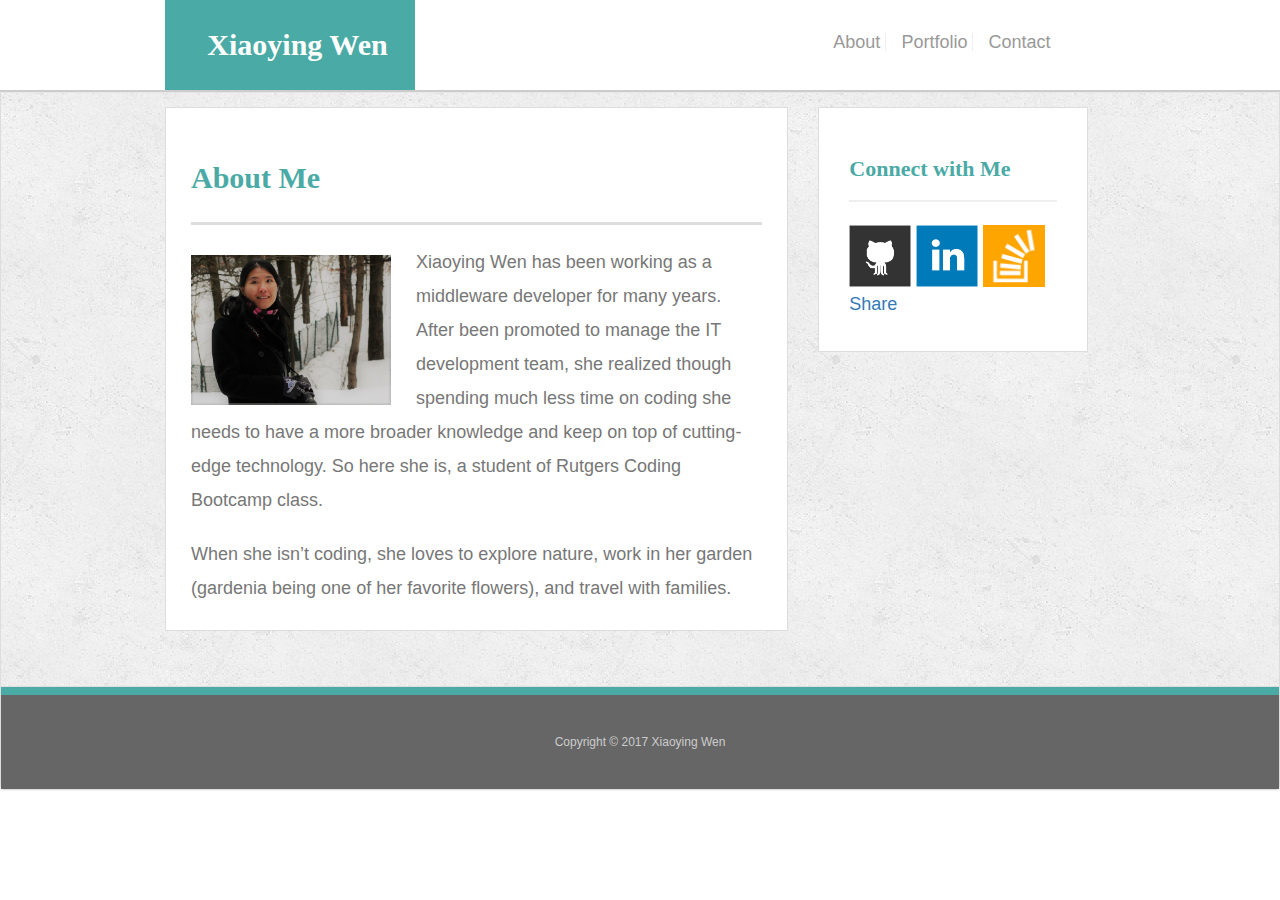
<file: index.html>
<!doctype html>
<html lang="en-us">

<head>
  <meta charset="UTF-8">
  <meta http-equiv="X-UA-Compatible" content="IE=edge">
  <meta name="viewport" content="width=device-width, initial-scale=1">
  <!-- The above 3 meta tags *must* come first in the head; any other head content must come *after* these tags -->
  <meta property="og:url"           content="https://xiaoyingwen.github.io" />
  <meta property="og:type"          content="website" />
  <meta property="og:title"         content="Xiaoying Wen" />
  <meta property="og:description"   content="Xiaoying's Github site" />
  <meta property="og:image"         content="https://xiaoyingwen.github.io/assets/images/xyw-we.jpg" />
  <meta property="og:image:width"   content="100" />
  <meta property="og:image:height"  content="80" />
  <title>About | Xiaoying Wen</title>
  <link rel="stylesheet" type="text/css" href="assets/css/reset.css">
  <link rel="stylesheet" type="text/css" href="https://maxcdn.bootstrapcdn.com/bootstrap/3.3.6/css/bootstrap.min.css">
  <link rel="stylesheet" type="text/css" href="assets/css/style.css">
</head>

<body>
  <div id="fb-root"></div>
<script>(function(d, s, id) {
  var js, fjs = d.getElementsByTagName(s)[0];
  if (d.getElementById(id)) return;
  js = d.createElement(s); js.id = id;
  js.src = 'https://connect.facebook.net/en_US/sdk.js#xfbml=1&version=v2.10&appId=1765118646861994';
  fjs.parentNode.insertBefore(js, fjs);
}(document, 'script', 'facebook-jssdk'));</script>
<div class="panel panel-default">
  <div class="panel-heading">
      <nav class="navbar navbar-default navbar-fixed-top">
        <header id="masthead">
           <div class="container">
            <div class="row">
            <div class="col-xs-12 col-md-8" class="float-md-left">
              <a href="index.html" id="logo">Xiaoying Wen</a>
            </div>
            <div class="col-xs-8 col-md-4" class="float-md-right">
              <nav>
                <a href="index.html">About</a>
                <a href="portfolio.html">Portfolio</a>
                <a href="contact.html">Contact</a>
              </nav>
            </div>
            </div>
          </div>
        </header>
      </nav>
  </div> 

  <div class="panel-body">
    <div class="container">
    <div class="row">
     <div id="main-container">  
      <div class="col-xs-12 col-md-8">
        <section class="main-section">
          <h1>About Me</h1>

          <img src="assets/images/xyw-we.jpg" class="auth-image" alt="Xiaoying Wen">

          <p>Xiaoying Wen has been working as a middleware developer for many years.  After been promoted to manage the IT development team, she realized though spending much less time on coding she needs to have a more broader knowledge and keep on top of cutting-edge technology.  So here she is, a student of Rutgers Coding Bootcamp class.</p>

          <p>When she isn’t coding, she loves to explore nature, work in her garden (gardenia being one of her favorite flowers), and travel with families.</p>

        </section>
      </div>
      </div>
      <div class="col-xs-12 col-md-4" class="float-lg-right">
        <section class="sidebar">
          <div id="connect">
            <h2>Connect with Me</h2>

            <a href="https://github.com/XiaoyingWen" target="_blank"><img src="assets/images/github-128.png" class="social" alt="GitHub" /></a>
            <a href="http://www.linkedin.com/in/xiaoying-wen-b128a54" target="_blank"><img src="assets/images/linkedin-128.png" class="social" alt="LinkedIn" /></a>
            <a href="http://stackexchange.com/users/10506442/helen" target="_blank"><img src="assets/images/stackoverflow-128.png" class="social" alt="Stack Overflow" /></a>
          </div>
          <div class="fb-share-button" 
              data-href="https://xiaoyingwen.github.io/" 
               data-layout="button" data-size="large" 
               data-mobile-iframe="true">
            <a class="fb-xfbml-parse-ignore" target="_blank" href="https://www.facebook.com/sharer/sharer.php?u=https%3A%2F%2Fxiaoyingwen.github.io%2F&amp;src=sdkpreparse">Share</a>
          </div>
        </section>
      </div>
    </div> <!-- row -->
    </div> <!-- container -->
  </div> <!-- panel-body -->

  <div class="panel-footer">
    <footer>
      Copyright &copy; 2017 Xiaoying Wen
    </footer> 
  </div>
  </div> <!-- panel panel-default -->
</body>
</html>
</file>
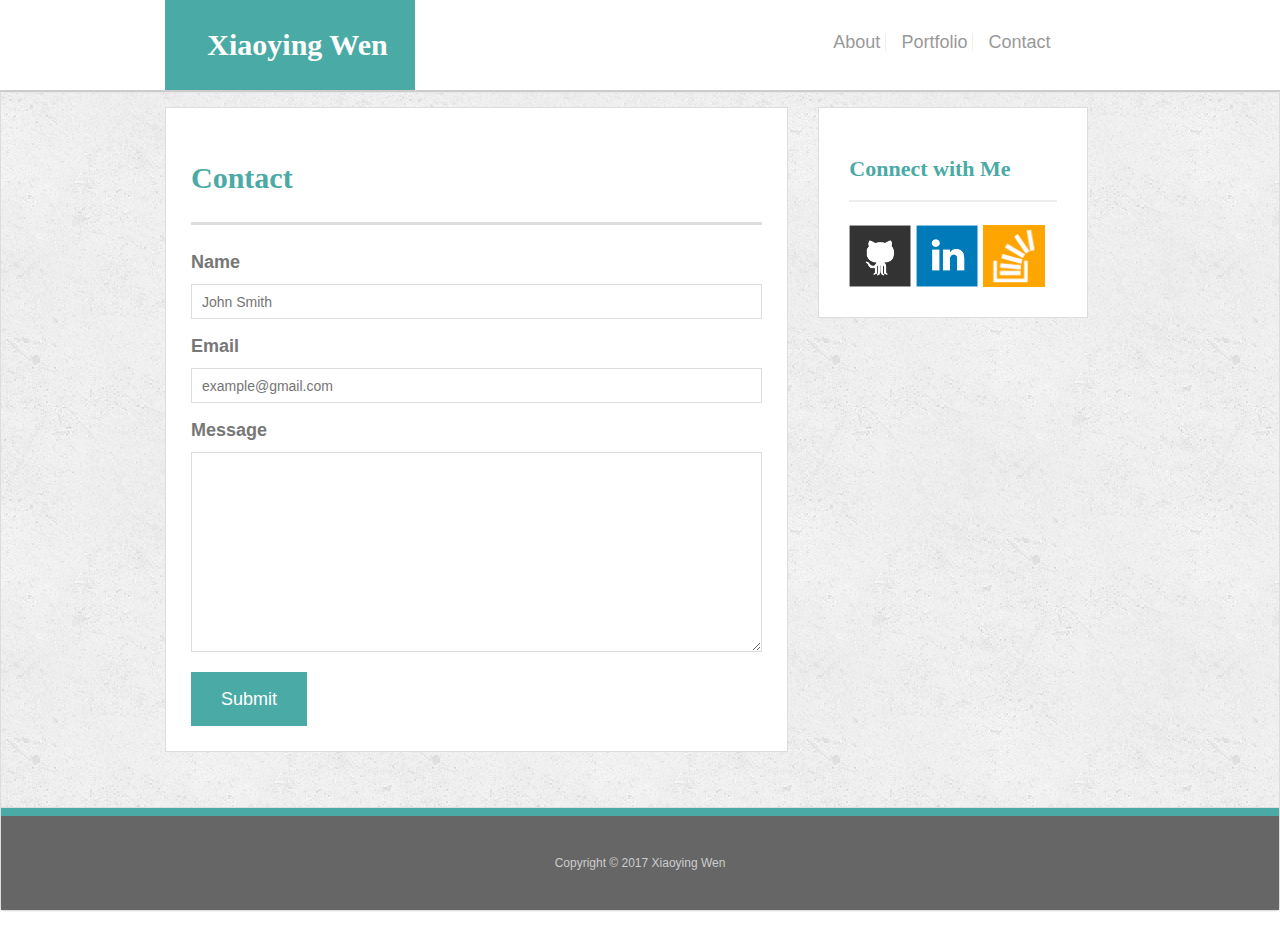
<file: contact.html>
<!doctype html>
<html lang="en-us">

<head>
  <meta charset="UTF-8">
  <meta http-equiv="X-UA-Compatible" content="IE=edge">
  <meta name="viewport" content="width=device-width, initial-scale=1">
  <!-- The above 3 meta tags *must* come first in the head; any other head content must come *after* these tags -->
  <title>Contact | Xiaoying Wen</title>
  <link rel="stylesheet" type="text/css" href="assets/css/reset.css">
  <link rel="stylesheet" type="text/css" href="https://maxcdn.bootstrapcdn.com/bootstrap/3.3.6/css/bootstrap.min.css">
  <link rel="stylesheet" type="text/css" href="assets/css/style.css">
</head>

<body>
<div class="panel panel-default">
  <div class="panel-heading">
      <nav class="navbar navbar-default navbar-fixed-top">
        <header id="masthead">
           <div class="container">
            <div class="row">
            <div class="col-xs-12 col-md-8" class="float-md-left">
              <a href="index.html" id="logo">Xiaoying Wen</a>
            </div>
            <div class="col-xs-8 col-md-4" class="float-md-right">
              <nav>
                <a href="index.html">About</a>
                <a href="portfolio.html">Portfolio</a>
                <a href="contact.html">Contact</a>
              </nav>
            </div>
            </div>
          </div>
        </header>
      </nav>
  </div> 

 <div class="panel-body">
  <div class="container">
    <div class="row">
     <div id="main-container">  
      <div class="col-xs-12 col-md-8">
        <section class="main-section">
          <h1>Contact</h1>

          <form id="contact-form">
            <ul>
              <li>
                <label for="name">Name</label>
                <input type="text" id="name" name="name" placeholder="John Smith" required="required">
              </li>
              <li>
                <label for="email">Email</label>
                <input type="email" id="email" name="email" placeholder="example@gmail.com" required="required">
              </li>
              <li>
                <label for="message">Message</label>
                <textarea id="message" name="message" required="required"></textarea>
              </li>
            </ul>
            <input type="submit">
          </form>

        </section>
      </div>
      </div>

    <div class="col-xs-12 col-md-4" class="float-md-right">
        <section class="sidebar">
          <div id="connect">
            <h2>Connect with Me</h2>

            <a href="https://github.com/XiaoyingWen" target="_blank"><img src="assets/images/github-128.png" class="social" alt="GitHub" /></a>
            <a href="http://www.linkedin.com/in/xiaoying-wen-b128a54" target="_blank"><img src="assets/images/linkedin-128.png" class="social" alt="LinkedIn" /></a>
            <a href="http://stackexchange.com/users/10506442/helen" target="_blank"><img src="assets/images/stackoverflow-128.png" class="social" alt="Stack Overflow" /></a>
          </div>
        </section>
      </div>
    </div> <!-- row -->
    </div> <!-- container -->
  </div> <!-- panel-body -->

  <div class="panel-footer">
    <footer>
      Copyright &copy; 2017 Xiaoying Wen
    </footer> 
  </div>
  </div> <!-- panel panel-default -->

</body>
</html>
</file>
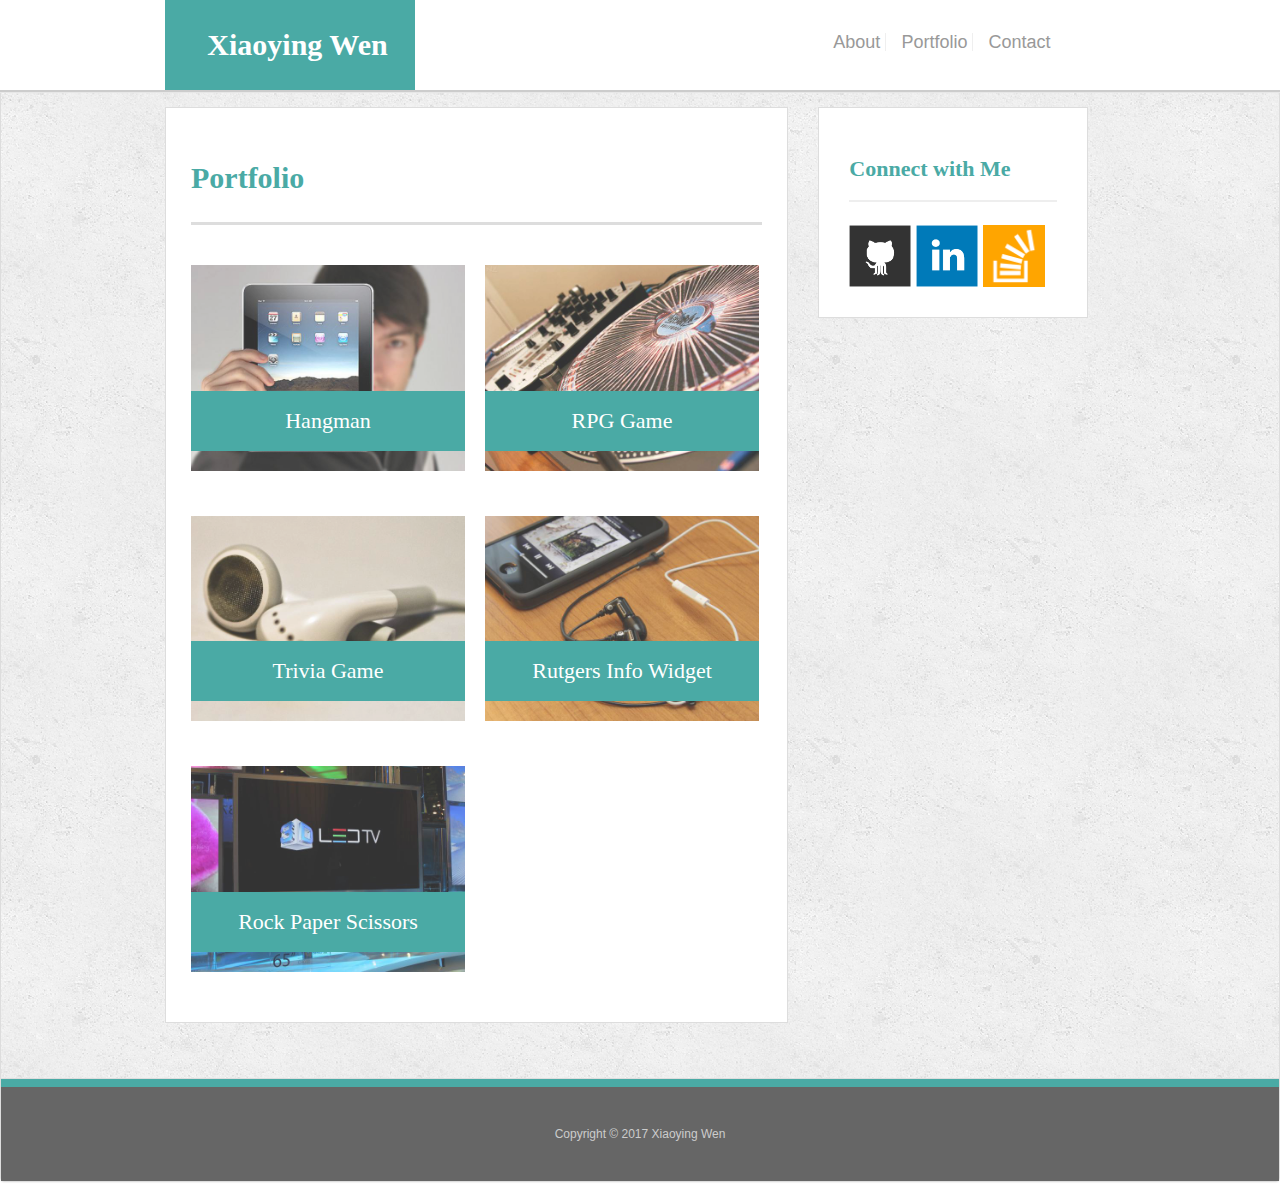
<file: portfolio.html>
<!doctype html>
<html lang="en-us">

<head>
<meta charset="UTF-8">
  <meta http-equiv="X-UA-Compatible" content="IE=edge">
  <meta name="viewport" content="width=device-width, initial-scale=1">
  <!-- The above 3 meta tags *must* come first in the head; any other head content must come *after* these tags -->
  <title>Portfolio | Xiaoying Wen</title>
  <link rel="stylesheet" type="text/css" href="assets/css/reset.css">
  <link rel="stylesheet" type="text/css" href="https://maxcdn.bootstrapcdn.com/bootstrap/3.3.6/css/bootstrap.min.css">
  <link rel="stylesheet" type="text/css" href="assets/css/style.css">
</head>

<body>
<div class="panel panel-default">
  <div class="panel-heading">
      <nav class="navbar navbar-default navbar-fixed-top">
        <header id="masthead">
           <div class="container">
            <div class="row">
            <div class="col-xs-12 col-md-8" class="float-md-left">
              <a href="index.html" id="logo">Xiaoying Wen</a>
            </div>
            <div class="col-xs-8 col-md-4" class="float-md-right">
              <nav>
                <a href="index.html">About</a>
                <a href="portfolio.html">Portfolio</a>
                <a href="contact.html">Contact</a>
              </nav>
            </div>
            </div>
          </div>
        </header>
      </nav>
  </div> 

  <div class="panel-body">
   <div class="container">
    <div class="row">
     <div id="main-container">  
      <div class="col-xs-12 col-sm-8">
        <section class="main-section">
        <h1>Portfolio</h1>
        <div class="work">
          <img src="assets/images/technics-q-c-640-480-1.jpg" alt="hangman">
          <h3>Hangman</h3>
        </div>
        <div class="work">
          <img src="assets/images/technics-q-c-640-480-2.jpg" alt="RPG Game">
          <h3>RPG Game</h3>
        </div>
        <div class="work">
          <img src="assets/images/technics-q-c-640-480-5.jpg" alt="Trivia Game">
          <h3>Trivia Game</h3>
        </div>
        <div class="work">
          <img src="assets/images/technics-q-c-640-480-7.jpg" alt="Rutgers Info Widget">
          <h3>Rutgers Info Widget</h3>
        </div>
        <div class="work">
          <img src="assets/images/technics-q-c-640-480-9.jpg" alt="Rock Paper Scissors">
          <h3>Rock Paper Scissors</h3>
        </div>
        </section>
        </div>
      </div>
      <div class="col-xs-12 col-sm-4">
        <section class="sidebar">
          <div id="connect">
            <h2>Connect with Me</h2>

            <a href="https://github.com/XiaoyingWen" target="_blank"><img src="assets/images/github-128.png" class="social" alt="GitHub" /></a>
            <a href="http://www.linkedin.com/in/xiaoying-wen-b128a54" target="_blank"><img src="assets/images/linkedin-128.png" class="social" alt="LinkedIn" /></a>
            <a href="http://stackexchange.com/users/10506442/helen" target="_blank"><img src="assets/images/stackoverflow-128.png" class="social" alt="Stack Overflow" /></a>
          </div>
        </section>
      </div>
    </div> <!-- row -->
    </div> <!-- container -->
  </div> <!-- panel-body -->

  <div class="panel-footer">
    <footer>
      Copyright &copy; 2017 Xiaoying Wen
    </footer> 
  </div>
  </div> <!-- panel panel-default -->
</body>
</html>
</file>
<file: assets/css/style.css>
body {
  font-family: Arial, "Helvetica Neue", Helvetica, sans-serif;
  font-size: 18px;
  line-height: 34px;
  color: #777;
}

* {
  box-sizing: border-box;
}

/* general */

.container {
  width: 100%;
  max-width: 980px;
  margin: 0 auto;
}

h1,
h2,
h3,
p {
  margin-bottom: 20px;
}

p:last-child {
  margin-bottom: 0;
}

h1,
h2,
h3 {
  font-family: Georgia, Times, "Times New Roman", serif;
  font-weight: 700;
  color: #4aaaa5;
}

h1 {
  padding-bottom: 20px;
  font-size: 30px;
  line-height: 49px;
  border-bottom: 3px solid #ddd;
}

h2,
h3 {
  font-size: 22px;
}

/* header */

#masthead {
  width: 100%;
  margin: 0 0 0px;
  overflow: auto;
  color: #fff;
  background: #fff;
  border-bottom: 2px solid #ccc;
}

#logo {
  float: left;
  width: 250px;
  height: 90px;
  font-family: Georgia, Times, "Times New Roman", serif;
  font-size: 30px;
  font-weight: 700;
  line-height: 90px;
  color: #fff;
  text-align: center;
  text-decoration: none;
  background: #4aaaa5;
}

nav {
  /*float: right;*/
  margin-top: 25px;
}

nav a {
  display: inline-block;
  padding-left: 15px;
/*  margin-left: 15px;*/
  line-height: 18px;
  color: #999;
  text-decoration: none;
  border-left: 1px solid #efefef;
}

nav a:first-child {
  border-left: 0 none;
}

/* footer */

footer {
  padding: 30px 0;
/*  clear: both;*/
  font-size: 12px;
  color: #fff;
  color: #ccc;
  text-align: center;
  background: #666;
  border-top: 8px solid #4aaaa5;
}

/* sidebar */

.sidebar {
  /*float: right;*/
  width: 100%;
  max-width: 270px;
  padding: 30px;
  margin-bottom: 20px;
  background: #fff;
  border: 1px solid #ddd;
}

h3,
.sidebar h2 {
  padding-bottom: 20px;
  margin-bottom: 15px;
  line-height: 22px;
  border-bottom: 2px solid #eee;
}

.social {
  width: 62px;
  height: 62px;
  margin-top: 8px;
  margin-right: 5px;
}

.social:last-child {
  margin-right: 0;
}

/* main */

#main-container {
  padding-top: 90px;
}

.main-section {
  float: left;
  width: 100%;
  max-width: 650px;
  padding: 25px;
  margin: 0 0 40px;
  background: #fff;
  border: 1px solid #ddd;
}

/* portfolio page */

.work {
  position: relative;
  float: left;
  width: 274px;
  margin: 20px 0 25px;
  overflow: auto;
}

.work:nth-child(even) {
  margin-right: 20px;
}

.work img {
  width: 100%;
  border: 0 none;
  opacity: 0.8;
}

.work h3 {
  position: absolute;
  bottom: 20px;
  width: 100%;
  padding: 15px;
  margin-bottom: 0;
  font-weight: 300;
  line-height: 30px;
  color: #fff;
  text-align: center;
  background: #4aaaa5;
  border-bottom: 0;
}

.auth-image {
  float: left;
  width: 200px;
  height: auto;
  margin-top: 10px;
  margin-right: 25px;
}

/* contact page */

#contact-form ul {
  margin-bottom: 20px;
}

#contact-form li {
  margin-bottom: 10px;
}

label,
input[type=text],
input[type=email],
textarea {
  display: block;
  width: 100%;
}

input[type=text],
input[type=email],
textarea {
  height: 35px;
  padding: 0 10px;
  font-size: 14px;
  border: 1px solid #ddd;
}

textarea {
  height: 200px;
}

input[type=submit] {
  padding: 10px 30px;
  font-size: 18px;
  color: #fff;
  cursor: pointer;
  background: #4aaaa5;
  border: 0 none;
}

@media (max-width: 640px)
{
    .navbar-fixed-top
    {
    position: relative;
    top: auto;
    }
}

.navbar {
  margin-top: 0px;
  margin-bottom: 0px;
  background: white;
}

.panel-heading {
  padding: 0px 0px 0px 0px;
}

.panel-body {
  background: url("../images/concrete_seamless.png");
}

.panel-footer {
  padding: 0px 0px 0px 0px;
}
</file>
